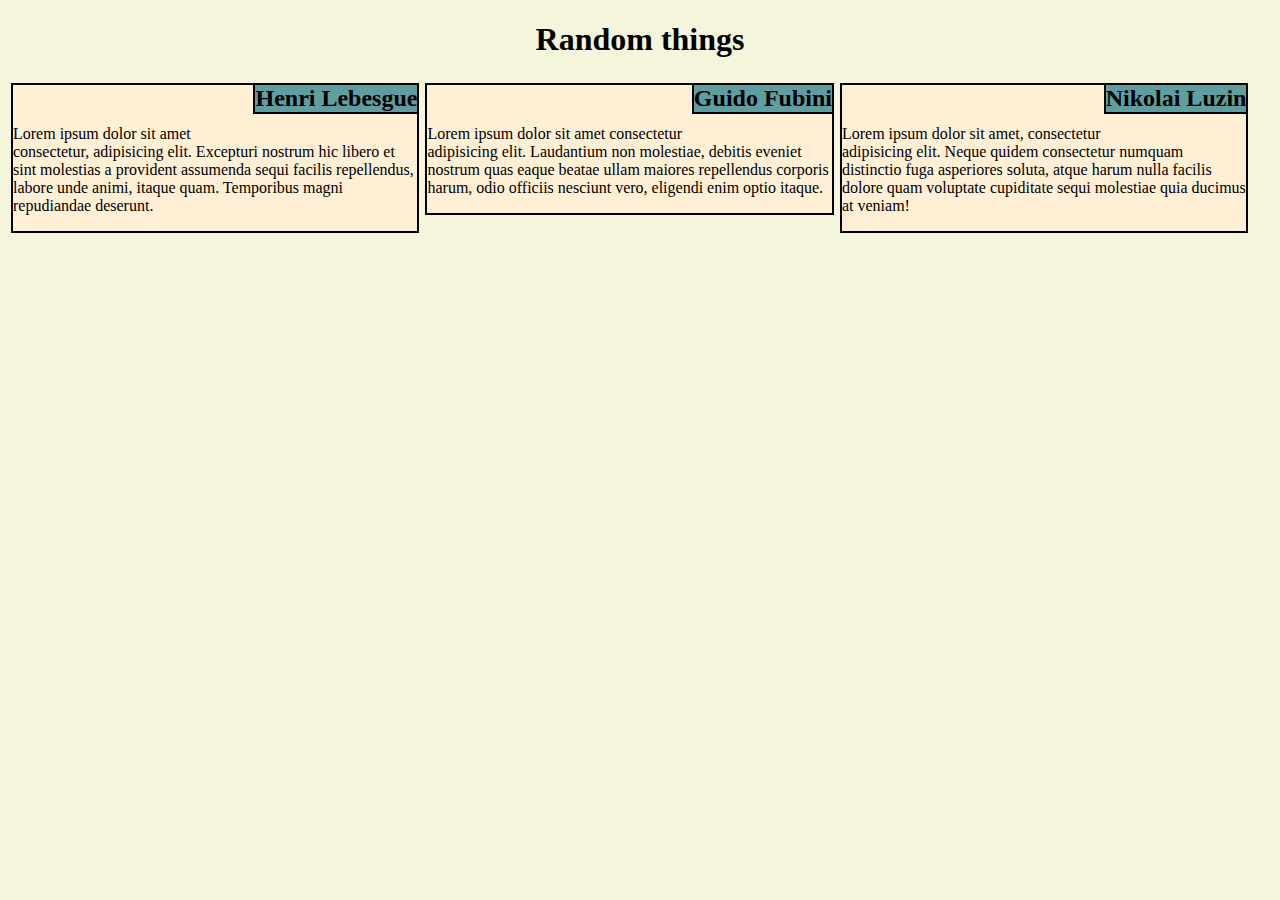
<file: index.html>
<!DOCTYPE html>
<html lang="en">

<head>
    <meta charset="utf-8">
    <meta name="viewport" content="width=device-width, initial-scale=1">
    <title>Assignment Solution for Module 2</title>
    <link rel="stylesheet" href="module 2.css">
</head>

<body>
    <h1>Random things</h1>
    <div class="a">
        <section class="info">
            <h2>Henri Lebesgue</h2>
            <p>
                Lorem ipsum dolor sit amet consectetur, adipisicing elit. Excepturi nostrum hic libero et sint molestias a provident assumenda sequi facilis repellendus, labore unde animi, itaque quam. Temporibus magni repudiandae deserunt. </p>
        </section>
    </div>
    <div class="b">
        <section class="info">
            <h2>Guido Fubini</h2>
            <p>
                Lorem ipsum dolor sit amet consectetur adipisicing elit. Laudantium non molestiae, debitis eveniet nostrum quas eaque beatae ullam maiores repellendus corporis harum, odio officiis nesciunt vero, eligendi enim optio itaque.
            </p>
        </section>
    </div>
    <div class="c">
        <section class="info">
            <h2>Nikolai Luzin</h2>
            <p>
                Lorem ipsum dolor sit amet, consectetur adipisicing elit. Neque quidem consectetur numquam distinctio fuga asperiores soluta, atque harum nulla facilis dolore quam voluptate cupiditate sequi molestiae quia ducimus at veniam!
            </p>
        </section>
    </div>
</body>

</html>
</file>
<file: module 2.css>
body {
    background-color: beige;
}

.Aa {
    border: 2px solid black;
}


/* for desktop view */

@media (min-width: 992px) {
    .a,
    .b,
    .c {
        float: left;
        width: 32%;
    }
}

@media (min-width: 768px) and (max-width:992px) {
    .a,
    .b {
        float: left;
        width: 48%;
    }
    .c {
        float: right;
        width: 100%;
    }
}

h1 {
    text-align: center;
    color: black;
}

section p {
    margin-top: 0px;
    padding-top: 40px;
    text-align: left;
}

.info h2 {
    margin-top: 0px;
    float: right;
    border-left: 2px solid black;
    border-bottom: 2px solid black;
    background-color: cadetblue;
}

div.a,
.b,
.c {
    margin: 3px;
    /* width: 30%; */
    border: 2px solid black;
    background-color: papayawhip;
}
</file>
